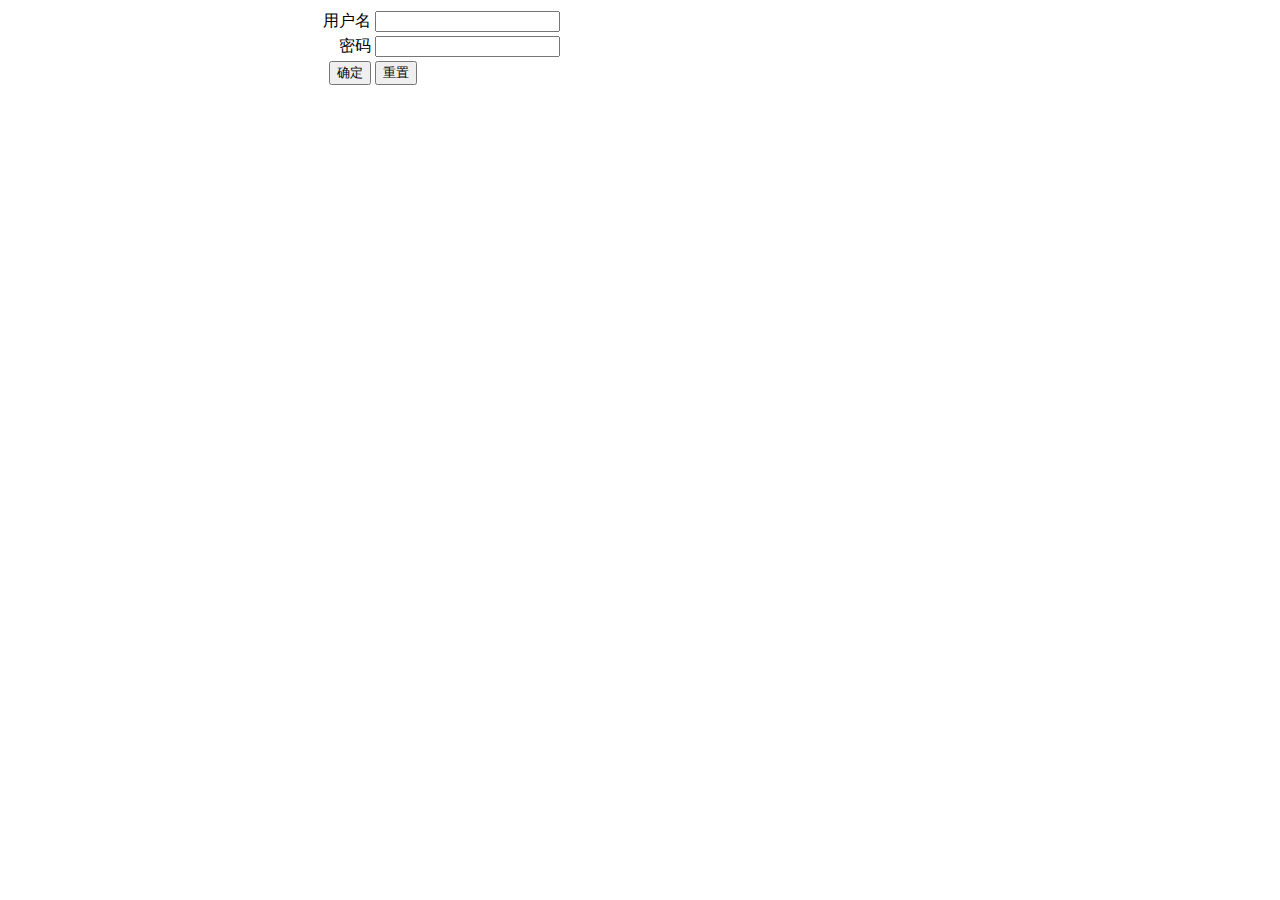
<file: hopenhrmdss/php/index.html>
<!DOCTYPE HTML PUBLIC "-//W3C//DTD HTML 4.01 Transitional//EN">
<html>
<head>
<title>��¼</title>
<meta http-equiv="Content-Type" content="text/html; charset=gb2312">
</head>

<body>
<form action="logins.php" method="post">
  <table width="729" border="0">
    <tr>
    <td width="357"><div align="right">�û���</div></td>
    <td width="356"><input name="username" type="text" id="username"></td>
  </tr>
  <tr>
    <td><div align="right">����</div></td>
    <td><input name="password" type="password" id="password"></td>
  </tr>
  <tr>
    <td><div align="right">
        <input type="submit" name="Submit" value="ȷ��">
      </div></td>
    <td><input type="reset" name="Submit2" value="����"></td>
  </tr>
</table>
</form>
</body>
</html>
</file>
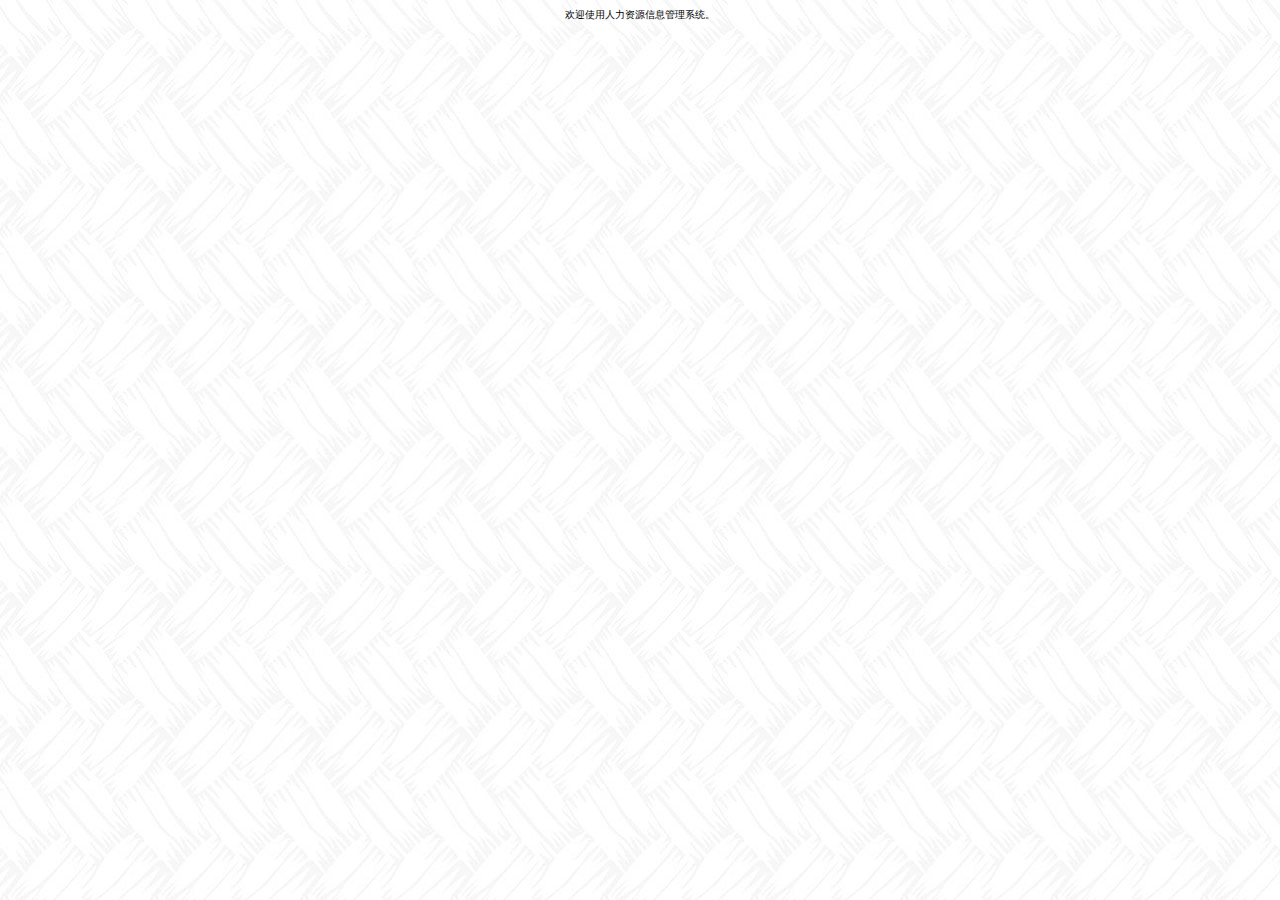
<file: hopenperson/hopenhrmdss/manage/detail.html>
<html>
<head>
<title>Untitled Document</title>
<meta http-equiv="Content-Type" content="text/html; charset=gb2312">
<link href="../font.css" rel="stylesheet" type="text/css">
</head>

<body background="../image/back0.jpg" class="font">
<div align="center">��ӭʹ��������Դ��Ϣ����ϵͳ�� </div>
</body>
</html>
</file>
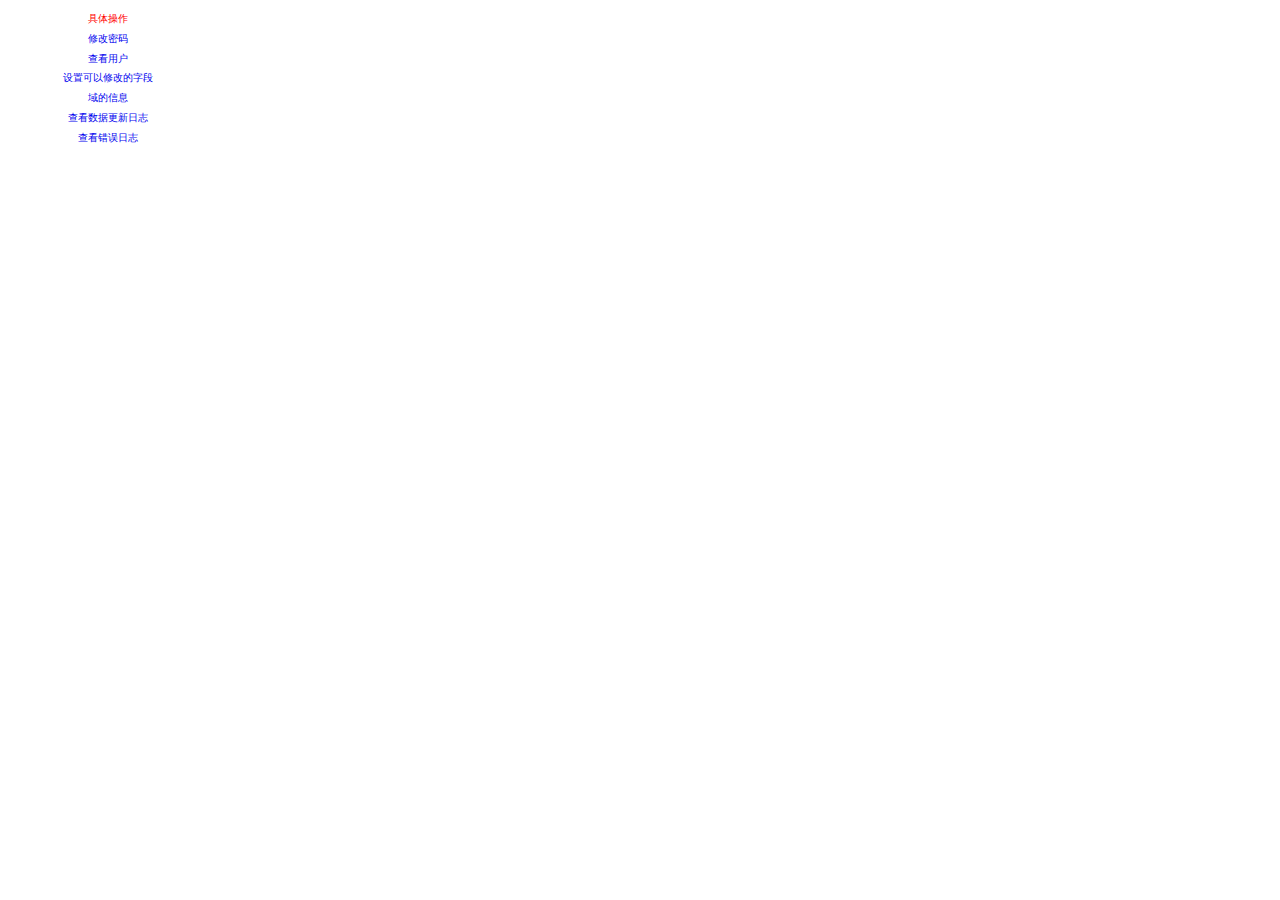
<file: hopenperson/hopenhrmdss/manage/left.html>
<html>
<head>
<title>Untitled Document</title>
<meta http-equiv="Content-Type" content="text/html; charset=gb2312">
<style TYPE="text/css"><!--
			A:link {text-decoration: none} A:visited {text-decoration:none}
			.c1 {	font-size: x-small;}
--></style>
<link href="../font.css" rel="stylesheet" type="text/css">
</head>
<body>
<table width=200 height="141" border=0 class="font">
  <tr> 
    <td><div align="center"><font color="#FF0000">�������</font></div></td>
  </tr>
  <tr> 
    <td><div align="center"><a href="modifypassword.jsp" target="fraRightFrame">�޸�����</a></div></td>
  </tr>
  <tr> 
    <td><div align="center"><a href="showyuangong.jsp" target="fraRightFrame">�鿴�û�</a></div></td>
  </tr>
  <tr> 
    <td><div align="center"><a href="allowmodify.jsp" target="fraRightFrame">���ÿ����޸ĵ��ֶ�</a></div></td>
  </tr>
  <tr> 
    <td><div align="center"><a href="fieldinfo.jsp" target="fraRightFrame">�����Ϣ</a></div></td>
  </tr>
  <tr>
    <td><div align="center"><a href="viewupdatelog.jsp?tablename=Updatelog&page=1" target="fraRightFrame">�鿴���ݸ�����־</a></div></td>
  </tr>
  <tr>
    <td><div align="center"><a href="viewupdatelog.jsp?tablename=errormessage&page=1" target="fraRightFrame">�鿴������־</a></div></td>
  </tr>
</table>


</body>
</html>
</file>
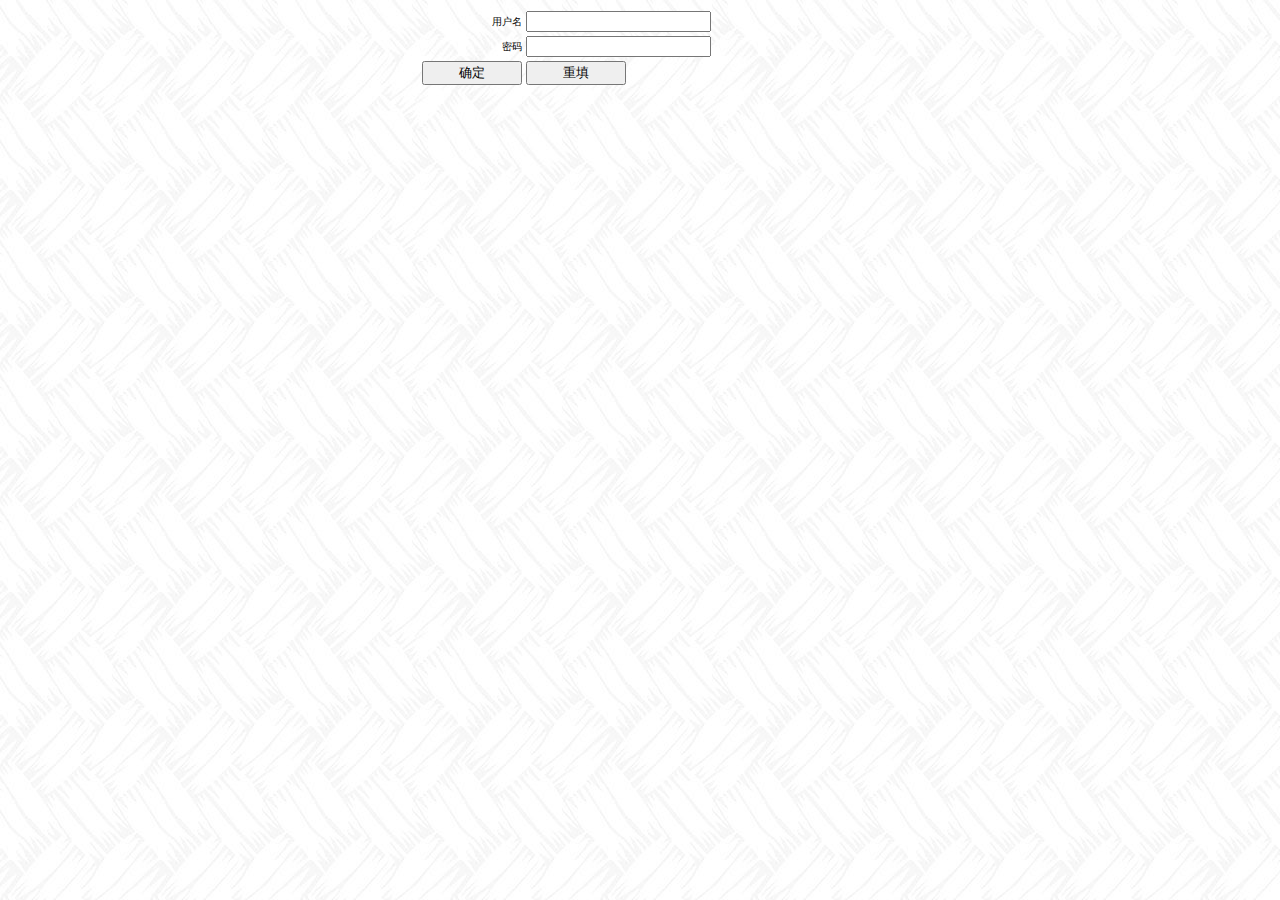
<file: hopenperson/hopenhrmdss/manage/login.html>
<html>
<head>
<title>��¼</title>
<meta http-equiv="Content-Type" content="text/html; charset=gb2312">
<link href="../font.css" rel="stylesheet" type="text/css">
<link href="../buttonwidth.css" rel="stylesheet" type="text/css">
</head>
<script language="JavaScript">
function verify()
{
	var message="";
	if (form1.username.value=="")
	{
		message="����������¼�����е��û�����";
		form1.username.focus();
	}
	else if(form1.password.value=="")
	{
		message="���������ڸ�����Ϣά��ϵͳ�����ù��ĵ�¼���롣";
		form1.password.focus();
	}
	else if(form1.username.value.indexOf("'")>=0)
	{
		message="�벻Ҫ���뵥���š�";
		form1.username.focus();
	}
	else if(form1.password.value.indexOf("'")>=0)
	{
		message="�벻Ҫ���뵥���š�";
		form1.password.focus();
	}
	if (message!="")
	{
		alert(message);
		return false;
	}
	else
		return true;
}
</script>
<body background="../image/back0.jpg">
<form action="logins.jsp" method="post" name="form1" id="form1">
  <table width="903" border="0" class="font">
    <tr> 
      <td width="511"> <div align="right">�û���</div></td>
      <td width="382"> <input name="username" type="text" id="username">
        </td>
    </tr>
    <tr>
      <td><div align="right">����</div></td>
      <td><input name="password" type="password" id="password">
        </td>
    </tr>
    <tr> 
      <td> <div align="right"> 
          <input name="Submit" type="submit" class="buttonwidth" onclick="return verify();" value="ȷ��">
        </div></td>
      <td> <input name="Submit2" type="reset" class="buttonwidth" value="����"></td>
    </tr>
  </table>
</form>
</body>
</html>
</file>
<file: hopenperson/hopenhrmdss/font.css>
.font {
	font-size: x-small;
}
</file>
<file: hopenperson/hopenhrmdss/buttonwidth.css>
.buttonwidth {
	width: 100px;
}
</file>
